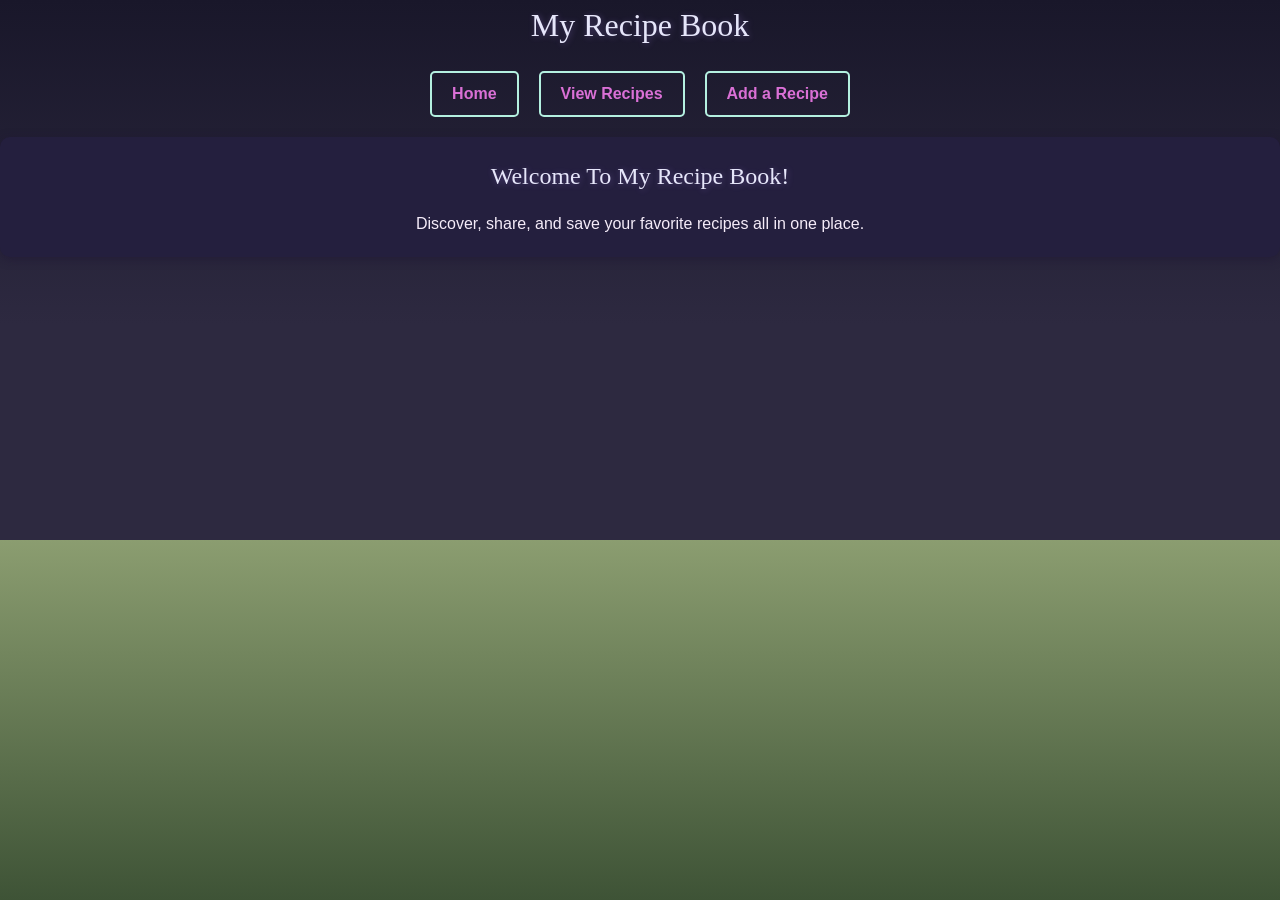
<file: front-end/index.html>
<!DOCTYPE html>
<html lang="en">

<head>
    <meta charset="UTF-8">
    <meta name="viewport" content="width=device-width, initial-scale=1.0">
    <meta http-equiv="X-UA-Compatible" content="ie=edge">
    <title>Home | My Recipe Book</title>
    <link rel="stylesheet" href="css/styles.css">
</head>

<body>
<header>
    <h1>My Recipe Book</h1>
</header>

<nav>
    <ul>
        <li><a href="index.html">Home</a></li>
        <li><a href="view_recipes.html">View Recipes</a></li>
        <li><a href="add_recipe.html">Add a Recipe</a></li> <!-- Note: I fixed this link to match your actual filename -->
    </ul>
</nav>
<main>
    <h2>Welcome to My Recipe Book!</h2>
    <p>Discover, share, and save your favorite recipes all in one place.</p>
</main>

</body>

</html>
</file>
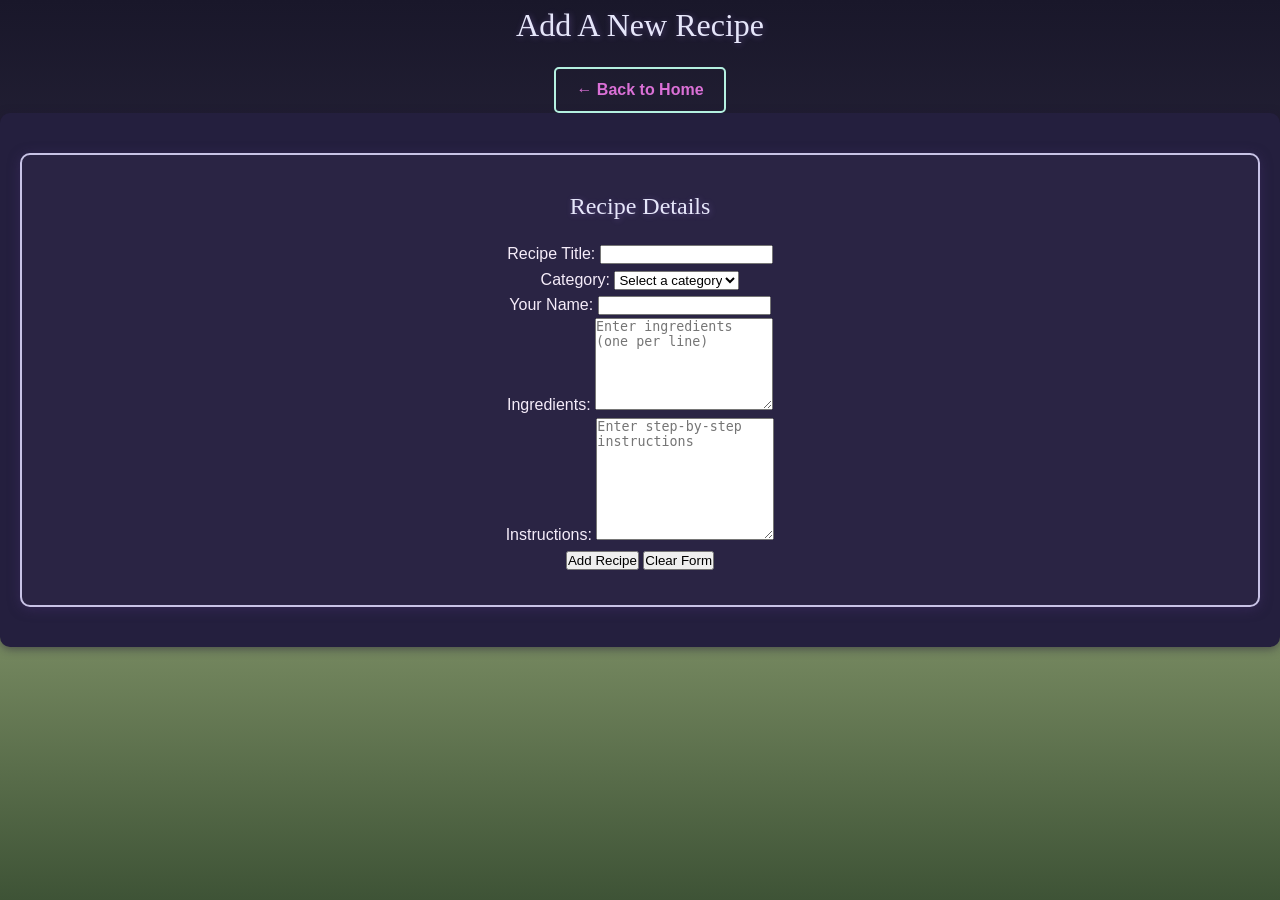
<file: front-end/add_recipe.html>
<!DOCTYPE html>
<html lang="en">

<head>
    <meta charset="UTF-8">
    <meta name="viewport" content="width=device-width, initial-scale=1.0">
    <meta http-equiv="X-UA-Compatible" content="ie=edge">
    <title>Add Recipe | My Recipe Book</title>
    <link rel="stylesheet" href="css/styles.css">
</head>

<body>
<header>
    <h1>Add a New Recipe</h1>
    <nav>
        <a href="index.html">← Back to Home</a>
    </nav>
</header>

<main>
    <section id="add-recipe-form">
        <h2>Recipe Details</h2>
        <form id="recipe-form">
            <div class="form-group">
                <label for="title">Recipe Title:</label>
                <input type="text" id="title" name="title" required>
            </div>
            <div class="form-group">
                <label for="category">Category:</label>
                <select id="category" name="category" required>
                    <option value="" disabled selected>Select a category</option>
                    <option value="Breakfast">Breakfast</option>
                    <option value="Main Course">Main Course</option>
                    <option value="Soup">Soup</option>
                    <option value="Dessert">Dessert</option>
                    <option value="Appetizer">Appetizer</option>
                    <option value="Side Dish">Side Dish</option>
                    <option value="Drink">Drink</option>
                </select>
            </div>
            <div class="form-group">
                <label for="contributor">Your Name:</label>
                <input type="text" id="contributor" name="contributor" required>
            </div>
            <div class="form-group">
                <label for="ingredients">Ingredients:</label>
                <textarea id="ingredients" name="ingredients" rows="6" placeholder="Enter ingredients (one per line)" required></textarea>
            </div>
            <div class="form-group">
                <label for="instructions">Instructions:</label>
                <textarea id="instructions" name="instructions" rows="8" placeholder="Enter step-by-step instructions" required></textarea>
            </div>
            <div class="form-actions">
                <button type="submit">Add Recipe</button>
                <button type="reset">Clear Form</button>
            </div>
        </form>
        <div id="status-message" role="alert"></div>
    </section>
</main>

<!-- Load the front-end JS after the DOM is parsed -->
<script src="js/add_recipe.js" defer></script>
</body>

</html>
</file>
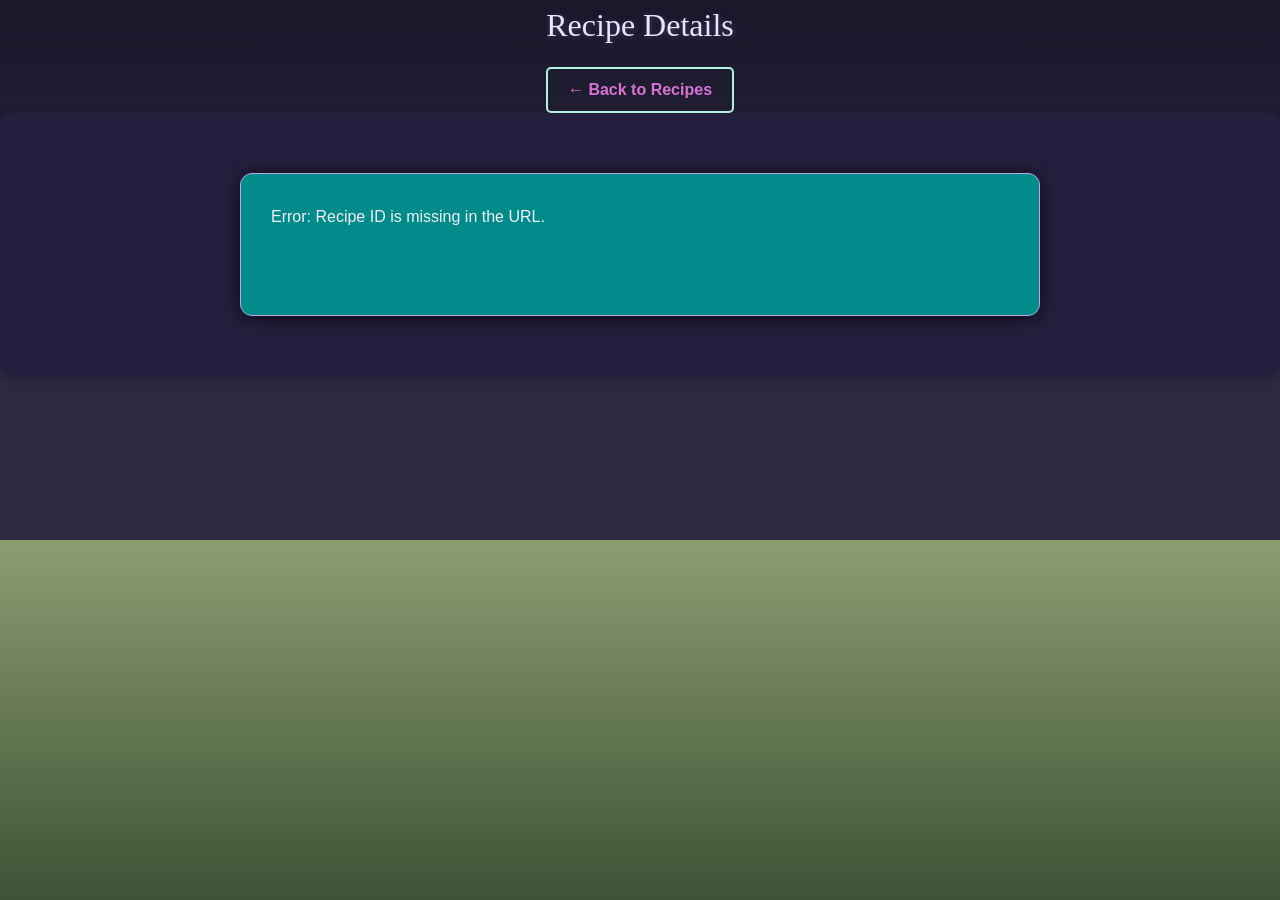
<file: front-end/recipe_detail.html>
<!DOCTYPE html>
<html lang="en">

<head>
    <meta charset="UTF-8" />
    <meta name="viewport" content="width=device-width, initial-scale=1.0"/>
    <meta http-equiv="X-UA-Compatible" content="ie=edge"/>
    <title>Recipe Details | My Recipe Book</title>
    <link rel="stylesheet" href="css/styles.css"/>
</head>

<body>
<header>
    <h1>Recipe Details</h1>
    <nav>
        <a href="view_recipes.html">← Back to Recipes</a>
    </nav>
</header>

<main>
    <!-- Single container for both details and contributor -->
    <div id="recipe_detail" class="recipe-card">
    </div>
</main>

<script src="js/recipe_detail.js"></script>
</body>

</html>
</file>
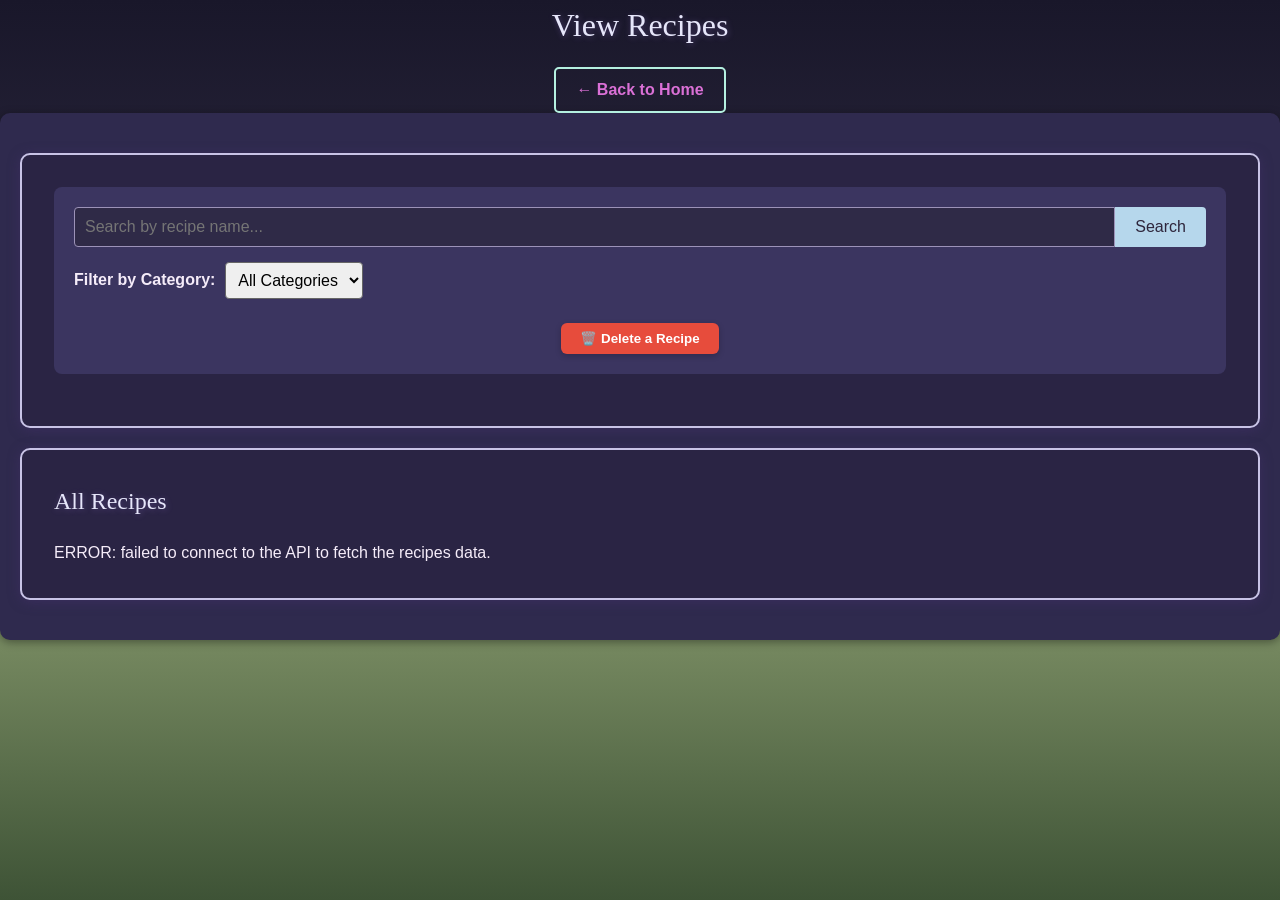
<file: front-end/view_recipes.html>
<!DOCTYPE html>
<html lang="en">

<head>
    <meta charset="UTF-8" />
    <meta name="viewport" content="width=device-width, initial-scale=1.0" />
    <meta http-equiv="X-UA-Compatible" content="ie=edge" />
    <title>View Recipes | My Recipe Book</title>
    <link rel="stylesheet" href="css/styles.css" />
</head>

<body class="recipes-page">
<header>
    <h1>View Recipes</h1>
    <nav>
        <a href="index.html">← Back to Home</a>
    </nav>
</header>

<main>
    <!-- Search, Filter, and Delete -->
    <section id="search-section">
        <div class="search-container">
            <div class="search-box">
                <input
                        type="text"
                        id="search-input"
                        placeholder="Search by recipe name..."
                />
                <button id="search-button">Search</button>
            </div>

            <div class="category-filter">
                <label for="category-select">Filter by Category:</label>
                <select id="category-select">
                    <option value="">All Categories</option>
                    <option value="Breakfast">Breakfast</option>
                    <option value="Lunch">Lunch</option>
                    <option value="Dinner">Dinner</option>
                    <option value="Dessert">Dessert</option>
                </select>
            </div>

            <!-- Delete Mode Button -->
            <div class="delete-button">
                <button id="delete-mode-button">🗑️ Delete a Recipe</button>
            </div>
        </div>
    </section>

    <!-- Recipe List -->
    <section id="recipe-list">
        <h2 id="recipe-heading">All Recipes</h2>
        <div id="list_of_recipes">
            <!-- Recipes will be dynamically loaded here -->
            <p>Loading recipes...</p>
        </div>
    </section>
</main>

<script src="js/view_recipes.js"></script>
</body>

</html>
</file>
<file: front-end/css/styles.css>
* {
    margin: 0;
    padding: 0;
    box-sizing: border-box;
}

body {
    font-family: 'Quicksand', 'Helvetica Neue', 'Arial', sans-serif;
    font-size: 1rem;
    line-height: 1.6;
    text-align: center;
    transition: background-color 0.3s ease;
    position: relative;
    overflow-x: hidden;
    background: linear-gradient(to bottom, #19172a, #2d2940 60%),
    linear-gradient(to top, #3e5336, #8b9d70);
    background-size: 100% 60%, 100% 40%;
    background-position: top, bottom;
    background-repeat: no-repeat;
    height: 100vh;
    color: #f5ecf9;
}

body::before {
    content: "";
    position: absolute;
    top: 0;
    left: 0;
    height: 100%;
    width: 100%;
    background: transparent url('https://www.transparenttextures.com/patterns/stardust.png') repeat;
    opacity: 0.15;
    animation: twinkle 6s ease-in-out infinite;
    z-index: -1;
}

@keyframes twinkle {
    0% { opacity: 0.1; }
    50% { opacity: 0.2; }
    100% { opacity: 0.1; }
}

h1, h2, h3, h4, h5, h6 {
    font-family: 'Amatic SC', 'Georgia', serif;
    color: lavender;
    margin-bottom: 1rem;
    font-weight: normal;
    text-transform: capitalize;
    text-shadow: 1px 1px 6px rgba(180, 140, 255, 0.3);
}

a {
    color: orchid;
    text-decoration: none;
    padding: 8px 20px;
    border: 2px solid #b4f0e0;
    border-radius: 5px;
    display: inline-block;
    font-size: 1rem;
    transition: all 0.3s ease;
    font-weight: 600;
    background-color: transparent;
}

a:hover {
    color: #2a2a2a;
    background-color: darkcyan;
    box-shadow: 0 4px 14px rgba(255, 222, 240, 0.4);
}

nav ul {
    list-style: none;
    padding: 0;
    margin: 20px 0;
    display: flex;
    justify-content: center;
    gap: 20px;
}

section {
    background-color: #2a2444;
    border: 2px solid #c8c3e6;
    padding: 2rem;
    border-radius: 10px;
    margin: 20px 0;
    box-shadow: 0 2px 12px rgba(70, 50, 110, 0.5);
}

main {
    text-align: center;
    padding: 20px;
    background-color: #241f3e;
    border-radius: 10px;
    box-shadow: 0 2px 10px rgba(30, 20, 50, 0.5);
}

#list_of_recipes {
    margin-top: 20px;
    padding: 0;
    display: flex;
    flex-direction: column;
    gap: 2rem;
}

#list_of_recipes button {
    display: block;
    width: 100%;
    padding: 2.5rem 2.5rem;
    font-size: 1.2rem;
    color: #e8f0f0;
    background-color: #302a50;
    border: 1px solid #5f5673;
    border-radius: 5px;
    text-align: left;
    cursor: pointer;
    transition: background-color 0.3s ease;
    box-shadow: 0 2px 8px rgba(0, 0, 0, 0.3);
}

#list_of_recipes button:hover {
    background-color: #3a3360;
    box-shadow: 0 4px 14px rgba(0, 0, 0, 0.4);
}

/* Recipe card layout */
.recipe-card {
    position: relative;
    background-color: #302a50;
    border: 1px solid #8b84a5;
    border-radius: 8px;
    box-shadow: 0 2px 10px rgba(0, 0, 0, 0.6);
    padding: 20px;
    margin-bottom: 20px;
    background-image: url('https://www.transparenttextures.com/patterns/gplay.png');
}

.recipe-card img {
    max-width: 100%;
    border-radius: 8px;
    margin-bottom: 15px;
}

/* Contributor badge – scoped fix */
.recipe-card .contributor,
#recipe_detail .contributor {
    position: absolute;
    bottom: 10px;
    right: 10px;
    background-color: rgba(255, 255, 255, 0.1);
    color: #f0e6f5;
    padding: 10px;
    border-radius: 5px;
    z-index: 10;
    font-size: 1rem;
    text-align: center;
}

/* Recipes page alignment */
.recipes-page main {
    text-align: left;
    padding: 20px;
    background-color: #2f2a4e;
    border-radius: 10px;
    box-shadow: 0 2px 10px rgba(0, 0, 0, 0.4);
}

/* Responsive design */
@media (max-width: 768px) {
    body {
        font-size: 0.9rem;
    }

    h1 {
        font-size: 2rem;
    }

    h2 {
        font-size: 1.6rem;
    }

    #list_of_recipes button {
        font-size: 1rem;
        padding: 1.8rem 1.8rem;
    }

    a {
        padding: 8px 15px;
    }

    .recipe-card {
        padding: 15px;
    }
}

/* Search UI */
.search-container {
    margin-bottom: 20px;
    background-color: #3b3560;
    padding: 20px;
    border-radius: 8px;
}

.search-box {
    display: flex;
    margin-bottom: 15px;
}

#search-input {
    flex: 1;
    padding: 10px;
    font-size: 16px;
    border: 1px solid #9c92b8;
    background-color: #2f2a47;
    color: #e7def6;
    border-radius: 4px 0 0 4px;
}

#search-button {
    padding: 10px 20px;
    background-color: #b6d7ec;
    color: #2e263c;
    border: none;
    border-radius: 0 4px 4px 0;
    cursor: pointer;
    font-size: 16px;
}

#search-button:hover {
    background-color: #d6e7f8;
}

.category-filter {
    display: flex;
    align-items: center;
}

.category-filter label {
    margin-right: 10px;
    font-weight: bold;
}

#category-select {
    padding: 8px;
    font-size: 16px;
    border-radius: 4px;
    border: 1px solid #666;
}

/* Search results grid */
#search-results {
    display: grid;
    grid-template-columns: repeat(auto-fill, minmax(300px, 1fr));
    gap: 20px;
}

.delete-button {
    display: flex;
    justify-content: center;
    margin-top: 1.5rem; /* optional spacing from above content */
}

.delete-button button {
    background-color: #e74c3c;
    color: white;
    padding: 0.5rem 1.2rem;
    border: none;
    border-radius: 6px;
    cursor: pointer;
    font-weight: bold;
    box-shadow: 0 2px 6px rgba(0, 0, 0, 0.2);
    transition: background-color 0.3s ease, transform 0.1s ease;
}

.delete-button button:hover {
    background-color: #c0392b;
    transform: translateY(-1px);
}


/* Recipe detail page styling */
#recipe_detail {
    position: relative;
    max-width: 800px;
    margin: 40px auto;
    padding: 30px;
    padding-bottom: 70px;
    background-color: darkcyan;
    background-image: url("https://www.transparenttextures.com/patterns/cartographer.png");
    border: 1px solid #bca9df;
    border-radius: 12px;
    box-shadow: 0 2px 20px rgba(0, 0, 0, 0.7);
    text-align: left;
    color: #f3f0f9;
    animation: fadeIn 0.5s ease-in-out;
}

#recipe_detail h2 {
    font-size: 2rem;
    color: #ffe9fb;
    margin-bottom: 20px;
    text-align: center;
}

#recipe_detail h3 {
    font-size: 1.4rem;
    color: #a0f0e3;
    margin: 20px 0 10px;
}

#recipe_detail p {
    margin-bottom: 1rem;
    line-height: 1.6;
}

#recipe_detail ul {
    list-style-type: none;
    padding-left: 0;
    margin-bottom: 1.5rem;
}

#recipe_detail li {
    position: relative;
    padding-left: 30px;
    margin-bottom: 10px;
    font-size: 1rem;
    color: #d1e4e2;
}

#recipe_detail li::before {
    content: '🪴';
    position: absolute;
    left: 0;
    color: #c5ffe1;
    font-size: 1.2rem;
    top: 0;
}
</file>
